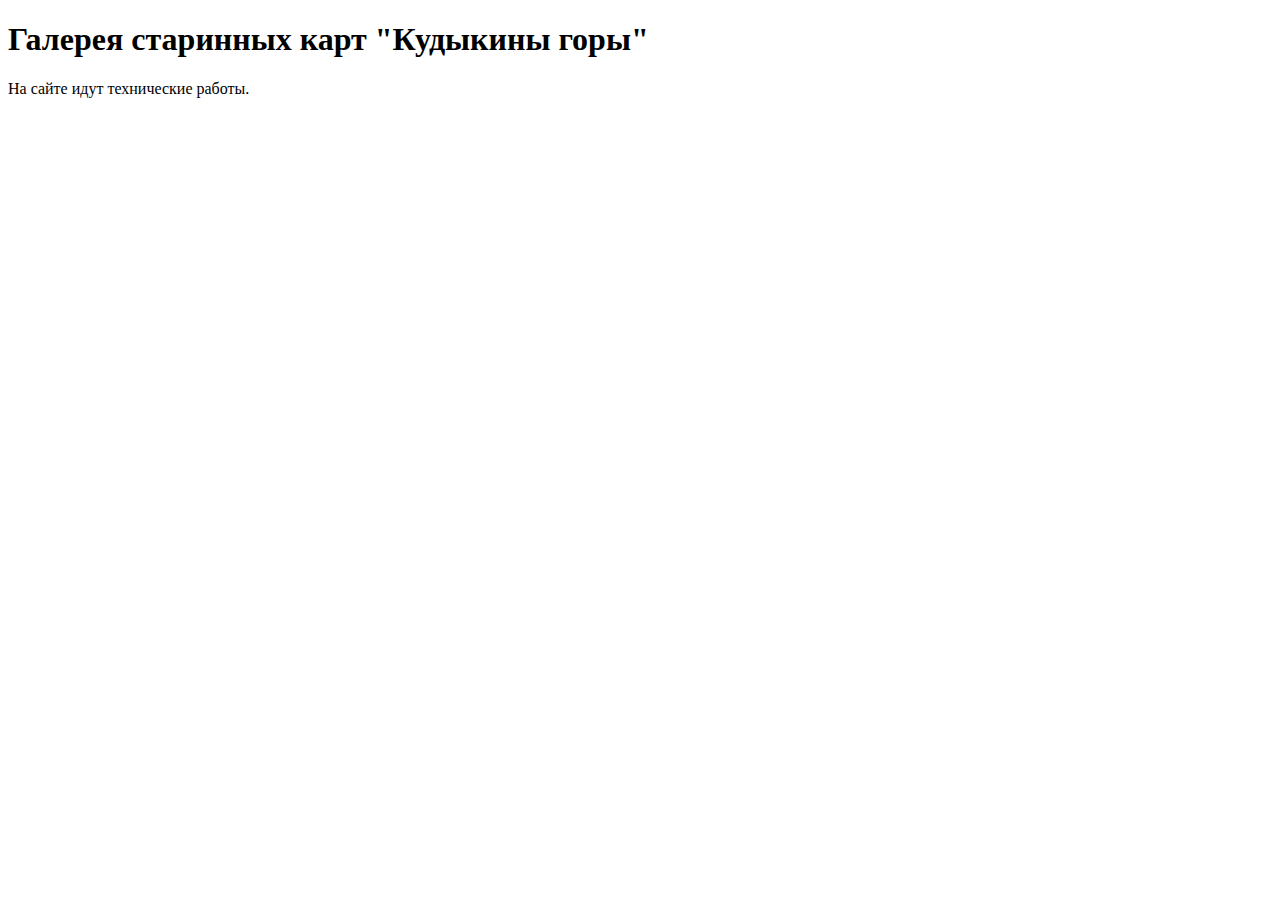
<file: index.html>
﻿<!DOCTYPE html>
<html lang="ru">
<head>
 <title>maps4u.ru</title>
 <meta charset="utf-8">
</head>
<body>
 <h1>Галерея старинных карт "Кудыкины горы"</h1>
 <p>На сайте идут технические работы.</p>
</body>
</html>
</file>
